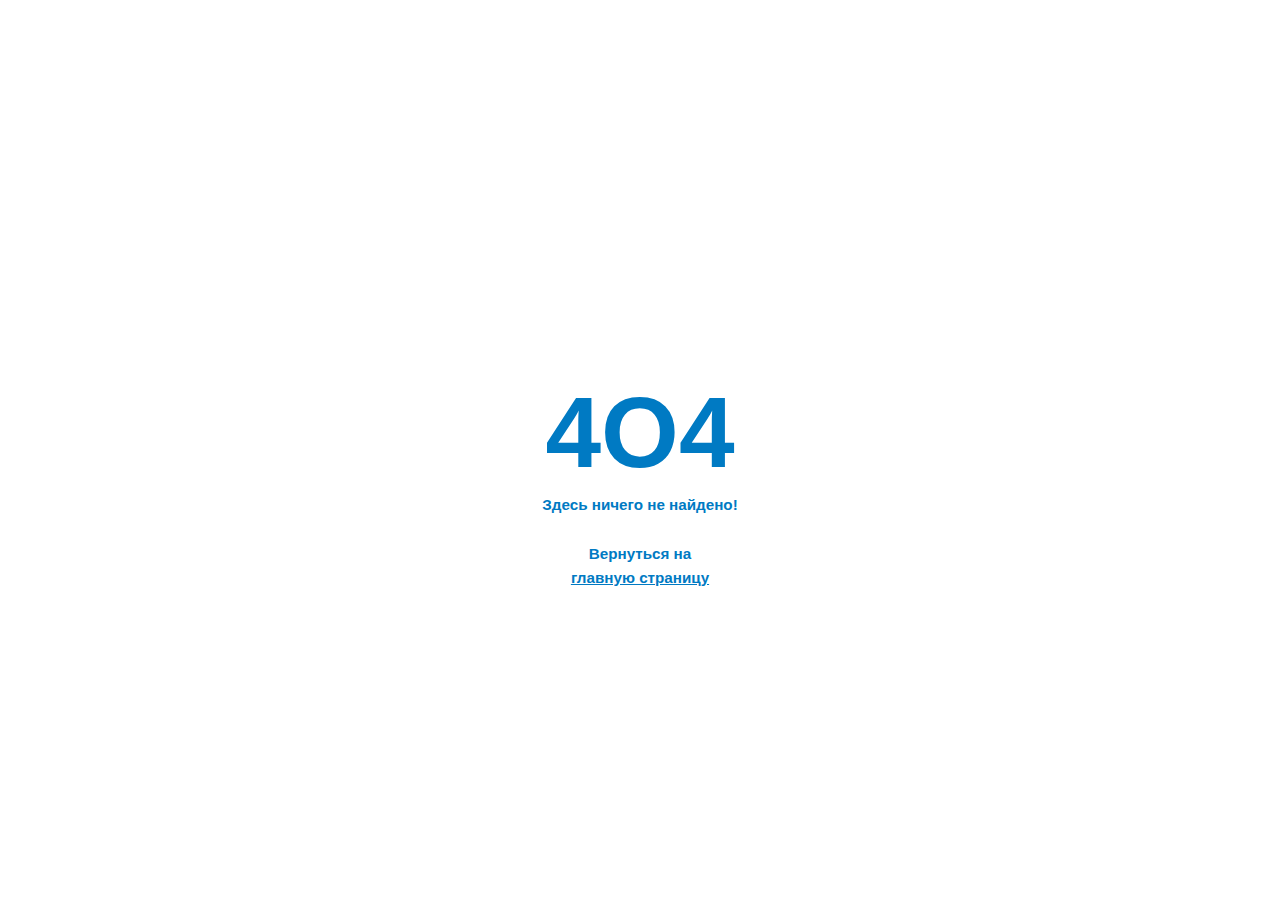
<file: err404.1.html>
<!DOCTYPE html>
<html>
<head>
  <meta charset="utf-8">
  <meta name="viewport" content="initial-scale=1.0,user-scalable=no,maximum-scale=1,width=device-width">
  <meta name="viewport" content="initial-scale=1.0,user-scalable=no,maximum-scale=1" media="(device-height: 568px)">
  <link type="image/x-icon" href="http://www.gazpromhv.ru/favicon.ico" rel="icon"/>
  <link rel="apple-touch-icon" sizes="76x76" href="http://www.gazpromhv.ru/data/icons/icon76.png">
  <link rel="apple-touch-icon" sizes="120x120" href="http://www.gazpromhv.ru/data/icons/icon120.png">
  <link rel="apple-touch-icon" sizes="152x152" href="http://www.gazpromhv.ru/data/icons/icon152.png">
  <link rel="apple-touch-icon" sizes="180x180" href="http://www.gazpromhv.ru/data/icons/icon180.png">
  <title>Страница не найдена &middot; АО "Газпром химволокно"</title>
  <style type="text/css" media="screen">
    body,
    html {
      height: 100%;
    }

    body {
      margin: 0;
      background: #fff;
      color: #007ac3;
      text-align: center;
      font: 13px/1.6 "Helvetica Neue", Helvetica, Arial, sans-serif;
    }

    * {
      box-sizing: border-box;
      -webkit-box-sizing: border-box;
    }

    .wrapper {
      position: absolute;
      top: 48%;
      left: 0;
      right: 0;
      width: 100%;
    }

    h3 {
      margin: 0;
    }

    a {
      color: #007ac3;
    }

    p {
      color: #ccc;
    }

    .nav-bar {
      overflow: visible;
      position: relative;
    }

    .nav-bar-inner {
      height: 100px;
      margin: 0 15px;
      color: #999;
      line-height: 44px;
      text-align: center;
    }

    .nav-bar-title-text {
      font-size: 14px;
      position: relative;
      margin: 0 auto;
      overflow: hidden;
      text-overflow: ellipsis;
      text-align: center;
      white-space: nowrap;
    }

    .brand-logo-wordmark {
      display: inline-block;
    }

    .ghv-logo {
      display: inline-block;
      width: 160px;
      height: 80px;
      margin-top: 10px;
      text-indent: -999px;
      background-image: url("http://www.gazpromhv.ru/data/logo_ghv_ru.png");
      background-repeat: no-repeat;
      background-size: 160px 80px;
    }

    .mobile-404-error-number {
      font-size: 100px;
      font-weight: bold;
      margin: 0 8px 20px;
      line-height: 0;
      height: 41px;
    }
  </style>
</head>

<body>
  <header class="nav-bar">
    <div class="nav-bar-inner">
      <div class="nav-bar-title-text">
        <a class="brand-logo-wordmark" href="/"><span class="ghv-logo"></span></a>
      </div>
    </div>
  </header>
  <div class="wrapper">
    <div class="mobile-404-error-number">4O4</div>
    <h3>Здесь ничего не найдено!</h3>
    <h3>&nbsp;</h3>
    <h3>Вернуться на<br><a href="/">главную страницу</a></h3>
  </div>

</html>
</file>
